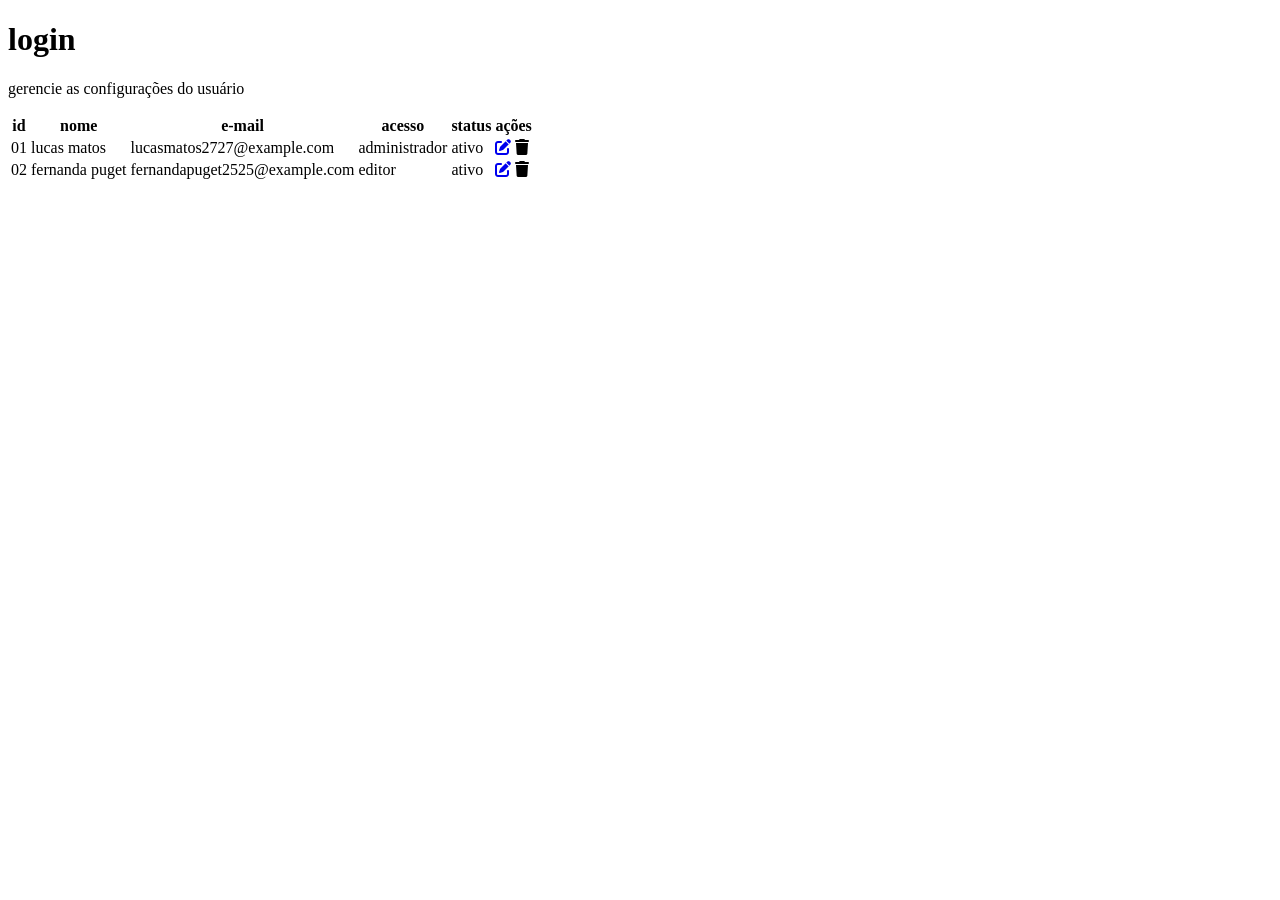
<file: usuarios.html>
<!DOCTYPE html>
<html lang="pt-br">
<head>
    <meta charset="UTF-8">
    <title>login</title>
    <link rel ="stylesheet" href="dash.css">
    <link rel="stylesheet" href="https://cdnjs.cloudflare.com/ajax/libs/font-awesome/6.4.0/css/all.min.css">
</head>
<body>
    <main>
        <div class="header-container">
            <h1>login</h1>
            <p>gerencie as configurações do usuário</p>
        </div>

        <div class="table-responsive">
            <table>
                <thead>
                    <tr>
                        <th>id</th>
                        <th>nome</th>
                        <th>e-mail</th>
                        <th>acesso</th>
                        <th>status</th>
                        <th>ações</th>
                    </tr>
                </thead>
                <tbody>
                    <tr>
                        <td>01</td>
                        <td>lucas matos</td>
                        <td>lucasmatos2727@example.com</td>
                        <td>administrador</td>
                        <td><span class= "badge ativo">ativo</span></td>
                        <td> <a href= "#" class= "btn-acao btn-editar">
                             <i class="fa-solid fa-pen-to-square"></i> </a>
                            <a href= "#" class= "btn-acao btn-excluir"></a>
                            <i class= "fa-solid fa-trash"></i></button></td>

                    </tr>
                    <tr>
                        <td>02</td>
                        <td>fernanda puget</td>
                        <td>fernandapuget2525@example.com</td>
                        <td>editor</td>
                        <td><span class= "badge ativo">ativo</span></td>
                        <td> <a href= "#" class= "btn-acao btn-editar">
                             <i class="fa-solid fa-pen-to-square"></i> </a>
                            <a href= "#" class= "btn-acao btn-excluir"></a>
                            <i class= "fa-solid fa-trash"></i></button></td>
                    </tr>
                </tbody>
            </table>

    </main>
    
</body>
</html>
</file>
<file: dash.css>
.card-form {
    background: white;
    max-width: 700px;
    margin: 20px auto;
    padding: 30px;
    border-radius: 12px;
    box-shadow: 0 10px 25px rgba(0, 0, 0, 0.05);
}

.form-header {
    margin-bottom: 25px;
    border-bottom: 1px solid #eee;
    padding-bottom: 15px;
}

.form-group {
    display: flex;
    flex-direction: column;
    gap: 8px;
    margin-bottom: 20px;
}

.form-row {
    display: flex;
    gap: 20px;
}

.flex-1 {
    flex: 1;
}

label {
    font-weight: bold;
    color: #b7ff00;
    font-size: 14px ;
}

input, select {
    padding: 12px;
    border: 1px solid #cbd5e0;
    border-radius: 6px;
    transition: 0.3s;
}

input:focus {
    border-color: #004a8d;
    outline: none;
    box-shadow: 0 0 0 3px rgba(0, 74, 141, 0.1);
}

.btn-save {
    background-color: #555555;
    color: white;
    border: none;
    padding: 12px 25px;
    border-radius: 6px;
    font-weight: bold;
    cursor: pointer;
}

.btn-save:hover {
    background-color: #27ea60;
}

.btn-cancel {
    background-color: #4d1d1d;
    color: white;
    border: none;
    padding: 12px 25px;
    border-radius: 6px;
    font-weight: bold;
}

.btn-cancel:hover {
    background-color: red;
}

a {
  text-decoration: none;
}

.login-container {
    display: flex;
    justify-content: center;
    align-items: center;
    height: 100vh;
    background-color: #f4f7f6;
}

.login-card {
    background: white;
    padding: 40px;
    border-radius: 10px;
    box-shadow: 0 10px 25px rgba(0,0,0,0.1);
    width: 100%;
    max-width: 400px;
}



.login-header .logo-icon {
    font-size: 50px;
    color: #300101;
    margin-bottom: 10px;
}

.login-header h2 {
    color: #300101;
    font-size: 24px;
    margin: 0;
}


.form-group input{
    width: 100%;
    padding: 12px;
    border: 1px solid #dddd;
    border-radius: 5px;
    box-sizing: border-box;
}

.btn-login {
    background-color: #1f0303;
    color: white;
    width: 100%;
    padding: 12px;
    border: none;
    border-radius: 5px;
    cursor: pointer;
    font-size: 16px;
    font-weight:bold;
    margin-top: 10px;
    transition: backgroud 0.3s;
}

.btn-login:hover {
    background-color: #370707;
}

.erro-alert {
    background-color: #f8d7da;
    color: #721c24;
    padding: 10px;
    border-radius: 4px;
    font-size: 13px;
    margin-bottom: 15px;
    border: 1px solid #f5c6cd;
}
</file>
